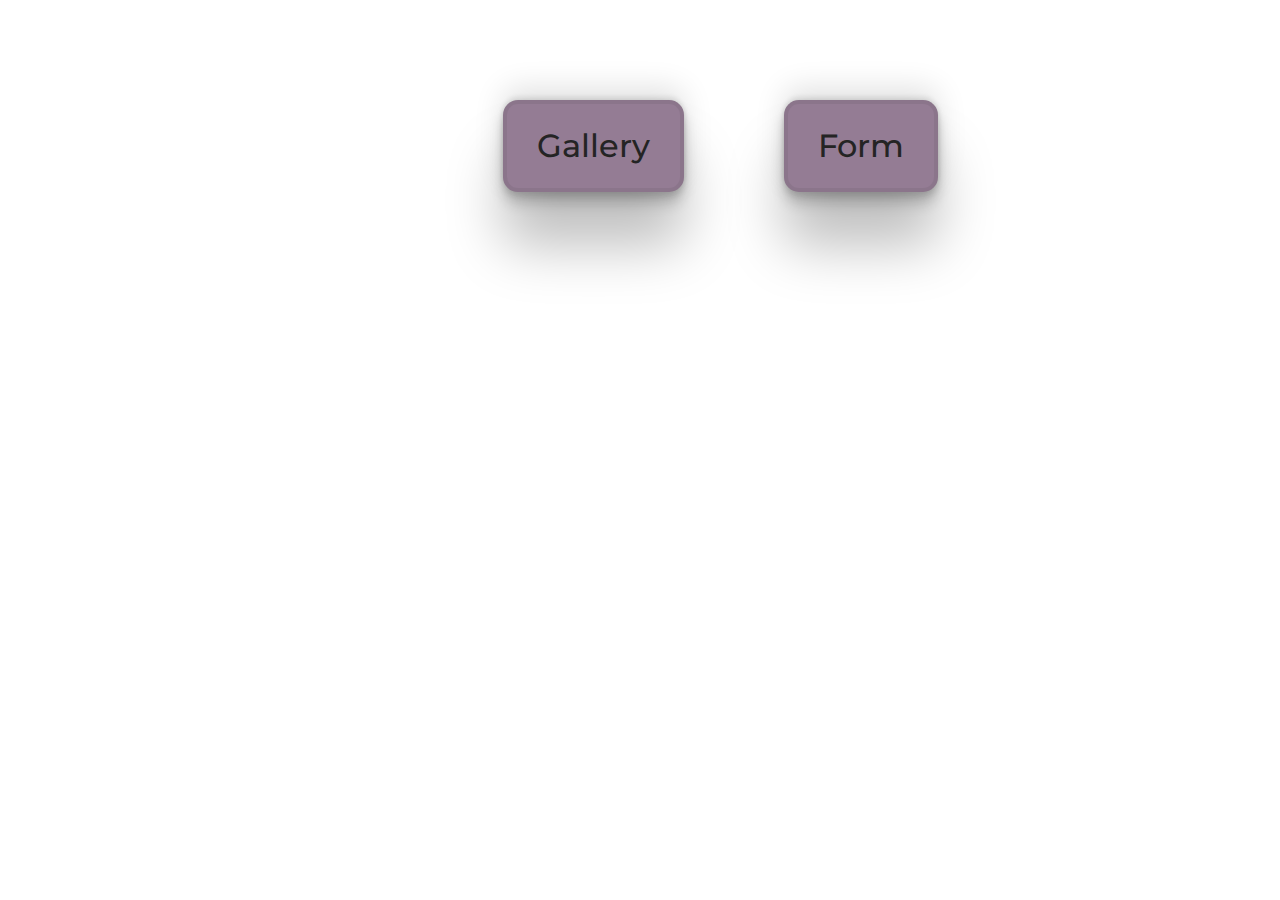
<file: src/index.html>
<!DOCTYPE html>
<html lang="en">
  <head>
    <meta charset="UTF-8" />
    <meta name="viewport" content="width=device-width, initial-scale=1.0" />
    <title>Vanilla App Template</title>
    <link rel="stylesheet" href="./css/styles.css" />
  </head>
  <body>
    <ul class="link-list">
      <li><a href="./01-gallery.html">Gallery</a></li>
      <li><a href="./02-form.html">Form</a></li>
    </ul>
  </body>
</html>
</file>
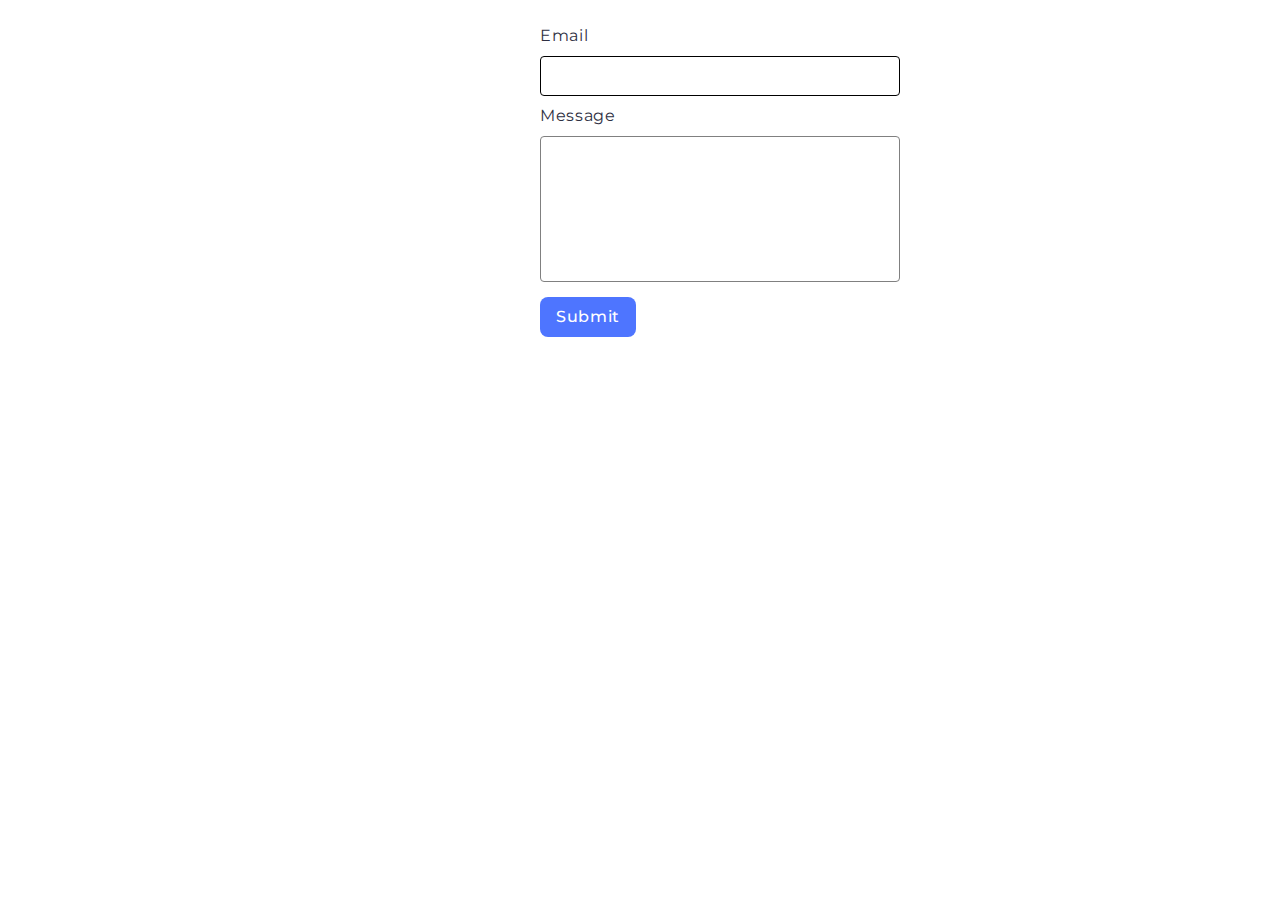
<file: src/02-form.html>
<!DOCTYPE html>
<html lang="en">
  <head>
    <meta charset="UTF-8" />
    <meta name="viewport" content="width=device-width, initial-scale=1.0" />
    <title>Form</title>
    <link rel="stylesheet" href="./css/styles.css" />
  </head>
  <body>
    <form class="feedback-form" autocomplete="off">
      <label>
        <p>Email</p>
        <input type="email" name="email" autofocus required />
      </label>
      <label>
        <p>Message</p>
        <textarea name="message" rows="8" required></textarea>
      </label>
      <button type="submit">Submit</button>
    </form>
    <script type="module" src="js/02-form.js"></script>
  </body>
</html>
</file>
<file: src/css/styles.css>
@import url('./reset.css');
@import url('./list.css');
@import url('./01-gallery.css');
@import url('./02-form.css');

:root {
  font-family: Inter, Avenir, Helvetica, Arial, Montserrat sans-serif;
  font-size: 16px;
  line-height: 24px;
  font-weight: 400;

  color: #242424;
  background-color: rgba(255, 255, 255, 0.87);

  font-synthesis: none;
  text-rendering: optimizeLegibility;
  -webkit-font-smoothing: antialiased;
  -moz-osx-font-smoothing: grayscale;
  -webkit-text-size-adjust: 100%;
}
</file>
